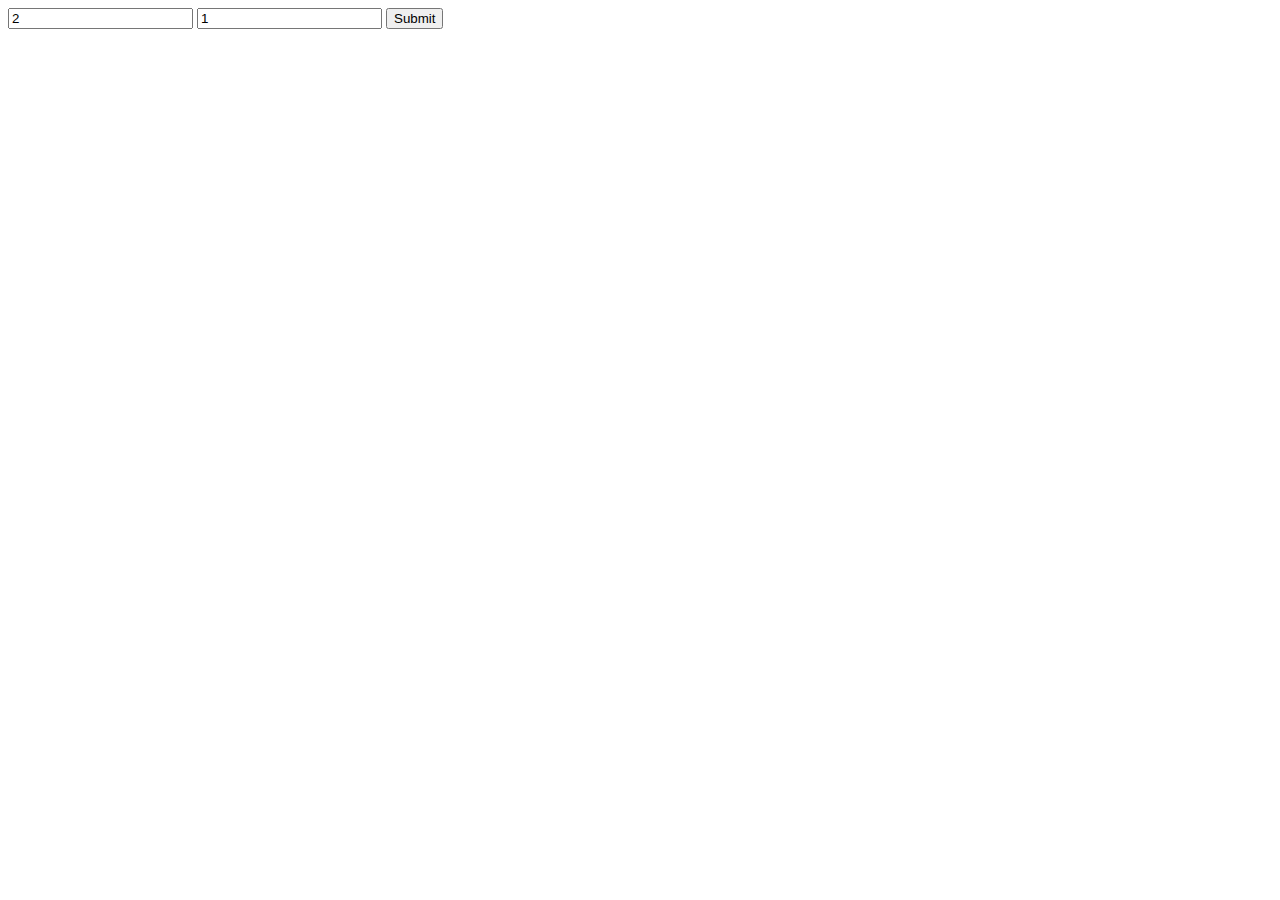
<file: WeChat/web/undercover/gameview/demo.html>
<!DOCTYPE html>
<html lang="en">
<head>
    <meta charset="UTF-8">
    <title>Title</title>
</head>
<body>
<form method="POST" action="http://ghan.s1.natapp.link/demo" enctype="application/json">
    <input type="text" name="test1" value="2">
    <input type="text" name="test2" value="1">
    <input type="submit">
</form>
</body>
</html>
</file>
